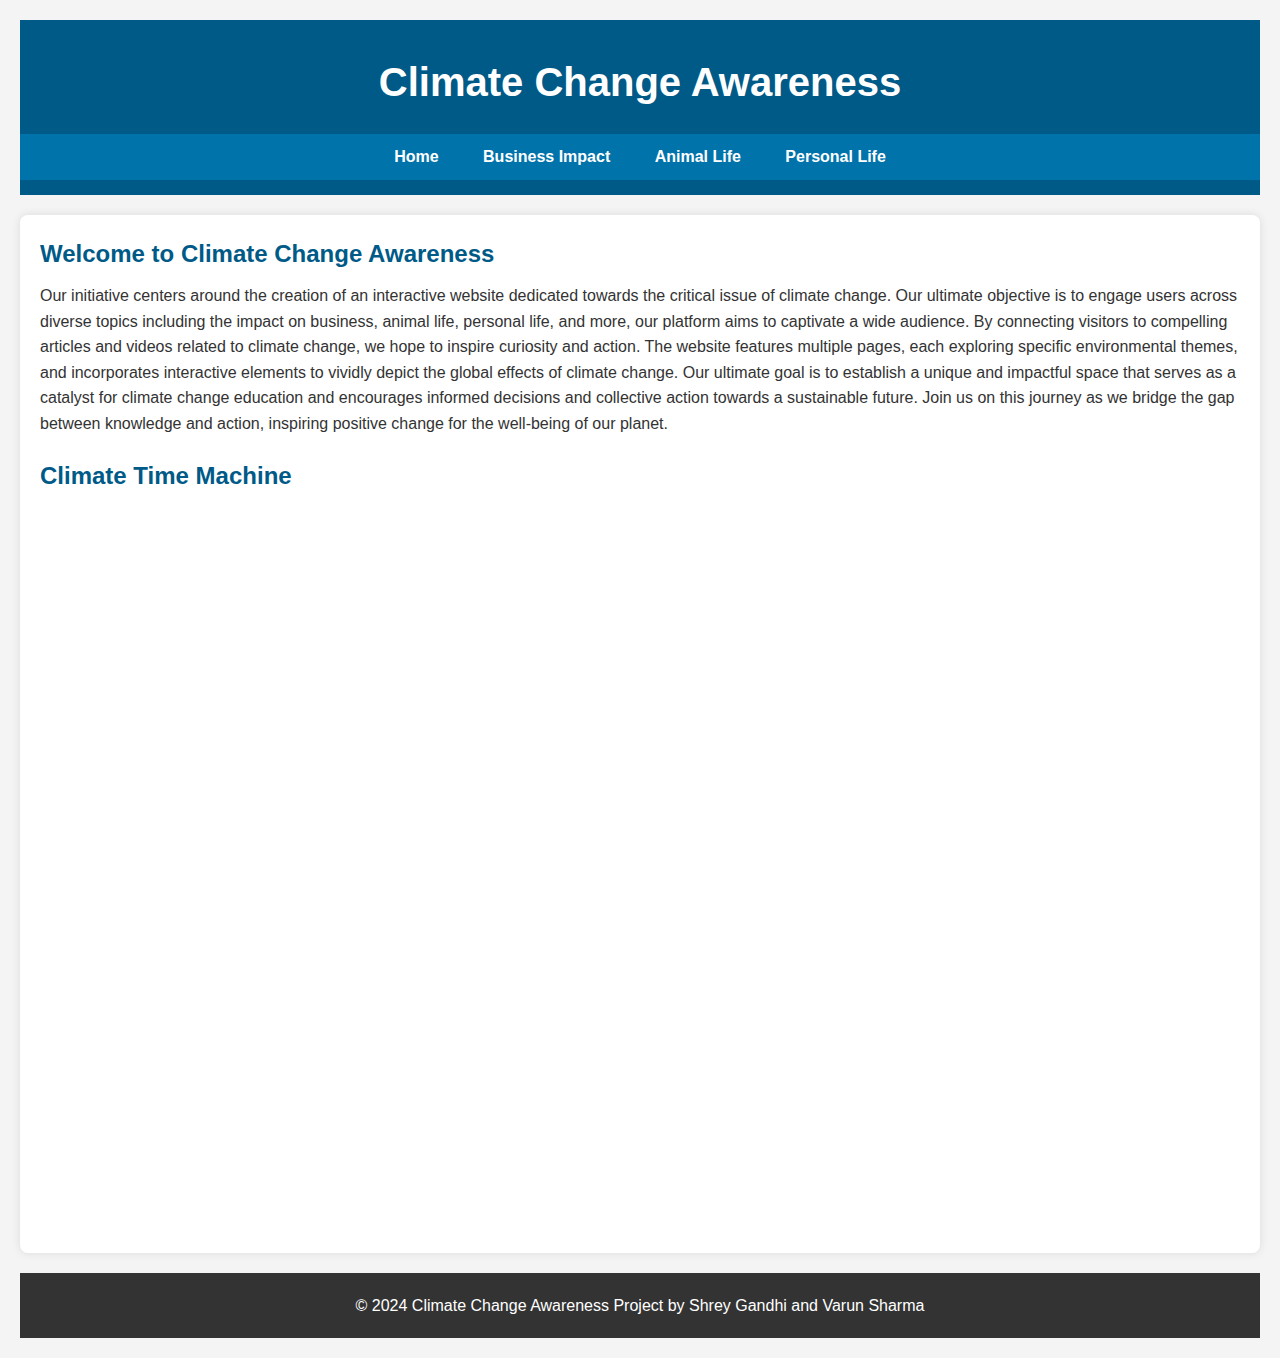
<file: index.html>
<!DOCTYPE html>
<html lang="en">
<head>
    <meta charset="UTF-8">
    <meta name="viewport" content="width=device-width, initial-scale=1.0">
    <title>Climate Change Awareness</title>
    <link rel="stylesheet" href="style.css">
</head>
<body>
    <header>
        <h1>Climate Change Awareness</h1>
        <nav>
            <ul id="navMenu">
                <li><a href="index.html">Home</a></li>
                <li><a href="business.html">Business Impact</a></li>
                <li><a href="animal_life.html">Animal Life</a></li>
                <li><a href="personal_life.html">Personal Life</a></li>
            </ul>
        </nav>
    </header>
    <main>
        <section>
            <h2>Welcome to Climate Change Awareness</h2>
            <p>Our initiative centers around the creation of an interactive website dedicated towards the critical issue of climate change. Our ultimate objective is to engage users across diverse topics including the impact on business, animal life, personal life, and more, our platform aims to captivate a wide audience. By connecting visitors to compelling articles and videos related to climate change, we hope to inspire curiosity and action. The website features multiple pages, each exploring specific environmental themes, and incorporates interactive elements to vividly depict the global effects of climate change. Our ultimate goal is to establish a unique and impactful  space that serves as a catalyst for climate change education and encourages informed decisions and collective action towards a sustainable future. Join us on this journey as we bridge the gap between knowledge and action, inspiring positive change for the well-being of our planet.</p>
        </section>
        <section id="climate-time-machine">
            <h2>Climate Time Machine</h2>
            <iframe src="https://climate.nasa.gov/interactives/climate_time_machine" width="900" height="700" style="border: none;"></iframe>
        </section>
    </main>
    <footer>
        <p>© 2024 Climate Change Awareness Project by Shrey Gandhi and Varun Sharma</p>
    </footer>
</body>
</html>
</file>
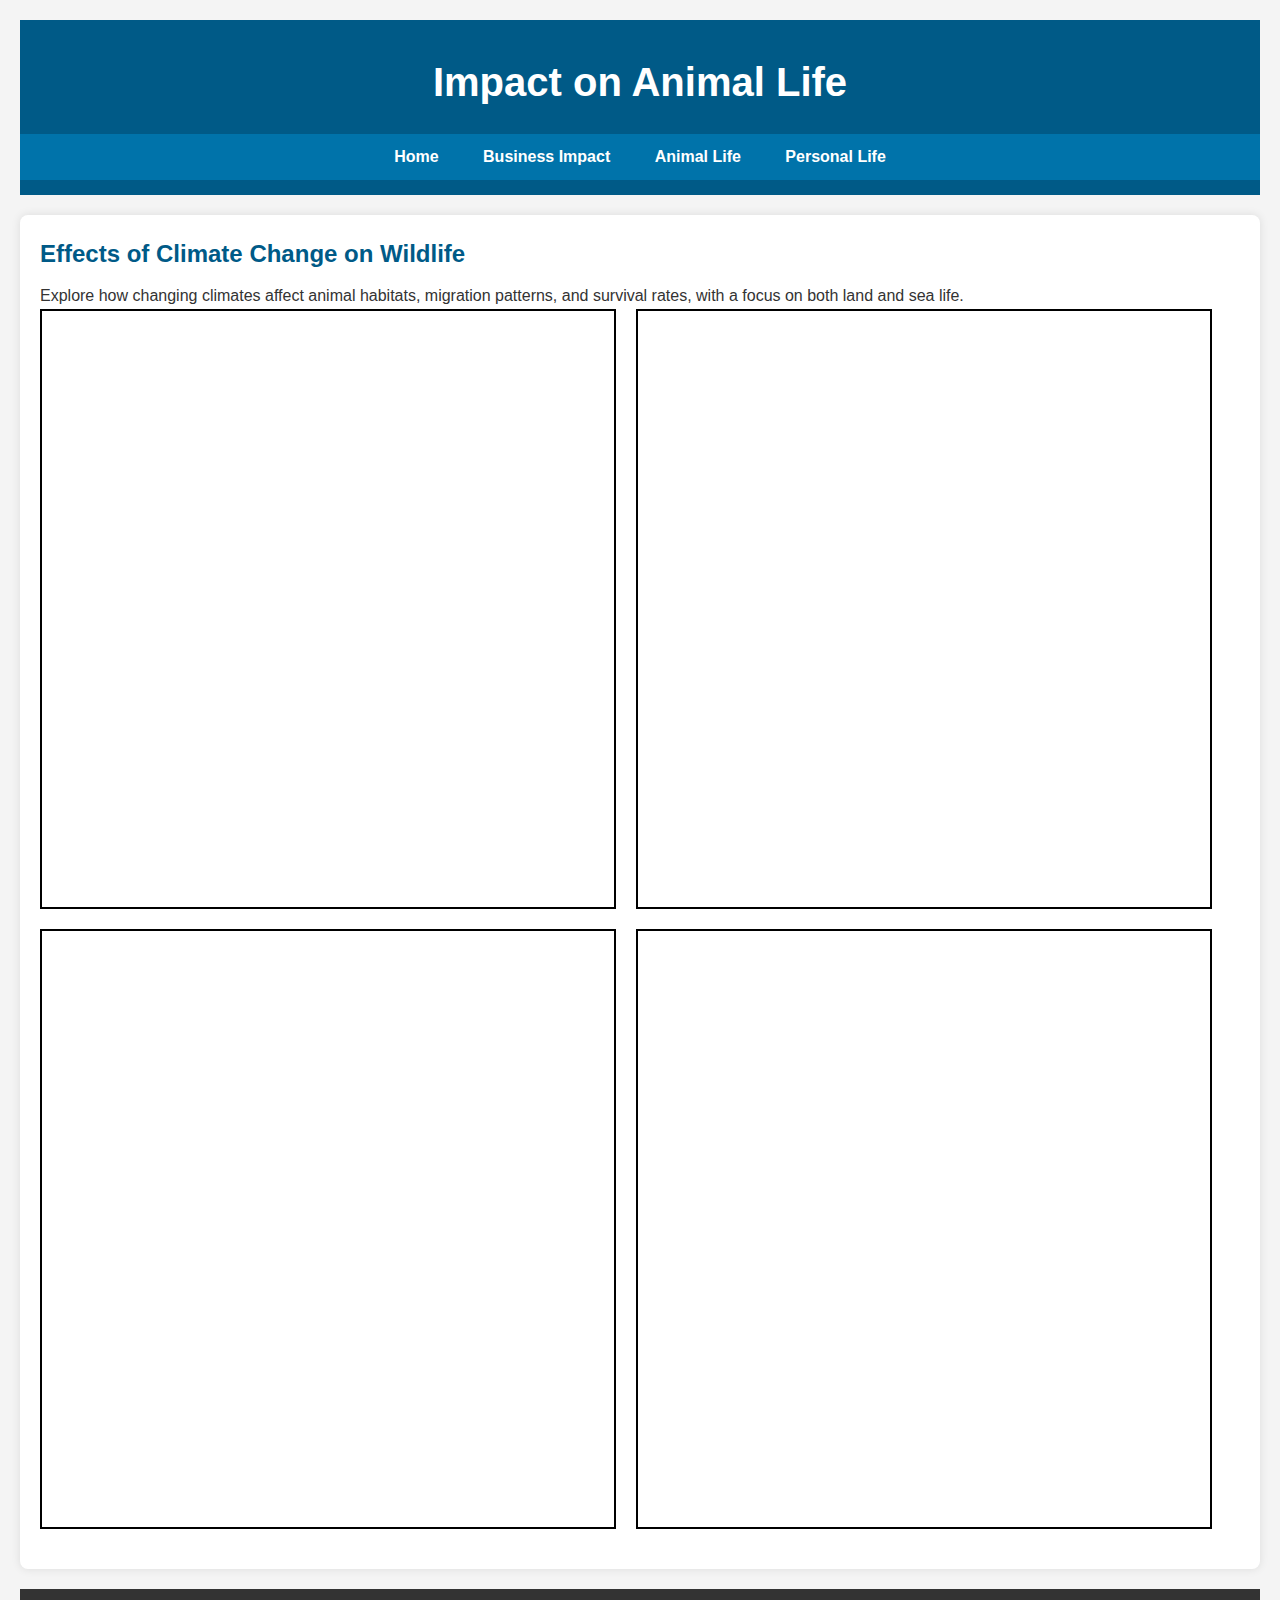
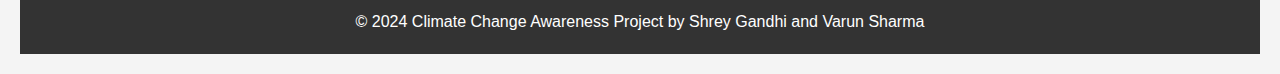
<file: animal_life.html>
<!DOCTYPE html>
<html lang="en">
<head>
    <meta charset="UTF-8">
    <meta name="viewport" content="width=device-width, initial-scale=1.0">
    <title>Animal Life - Climate Change Awareness</title>
    <link rel="stylesheet" href ="style.css">

    <!-- Open Graph Protocol meta tags for better link preview -->
    <meta property="og:title" content="World's Most Endangered Animals">
    <meta property="og:description" content="Explore the journal about the world's most endangered animals by IFAW.">
    <meta property="og:image" content="URL_TO_AN_IMAGE_FOR_PREVIEW">
    <meta property="og:url" content="https://www.ifaw.org/journal/world-most-endangered-animals">

    <!-- Additional link with Open Graph Protocol meta tags -->
    <meta property="og:title" content="Impact of Climate Change on Animals">
    <meta property="og:description" content="Explore the impact of climate change on animals through this IFAW journal.">
    <meta property="og:image" content="URL_TO_ANOTHER_IMAGE_FOR_PREVIEW">
    <meta property="og:url" content="https://www.ifaw.org/journal/impact-climate-change-animals">

    <!-- Additional link with Open Graph Protocol meta tags -->
    <meta property="og:title" content="How Climate Change is Changing Animal Habits">
    <meta property="og:description" content="Learn how climate change is impacting animal habits in this NEEF story.">
    <meta property="og:image" content="URL_TO_ANOTHER_IMAGE_FOR_PREVIEW">
    <meta property="og:url" content="https://www.neefusa.org/story/climate-change/how-climate-change-changing-animal-habits">

    <!-- Additional link with Open Graph Protocol meta tags -->
    <meta property="og:title" content="Winter Animal Adaptations in Idaho">
    <meta property="og:description" content="Discover winter animal adaptations in Idaho with The Nature Conservancy.">
    <meta property="og:image" content="URL_TO_ANOTHER_IMAGE_FOR_PREVIEW">
    <meta property="og:url" content="https://www.nature.org/en-us/about-us/where-we-work/united-states/idaho/stories-in-idaho/winter-animal-adaptations/">
</head>
<body>
    <header>
        <h1>Impact on Animal Life</h1>
        <nav>
            <ul id="navMenu">
                <li><a href="index.html">Home</a></li>
                <li><a href="business.html">Business Impact</a></li>
                <li><a href="animal_life.html">Animal Life</a></li>
                <li><a href="personal_life.html">Personal Life</a></li>
            </ul>
        </nav>
    </header>
    <main>
        <section>
            <h2>Effects of Climate Change on Wildlife</h2>
            <p>Explore how changing climates affect animal habitats, migration patterns, and survival rates, with a focus on both land and sea life.</p>
            
            <!-- Container for iframes, displayed side by side with a space between -->
            <div style="display: flex; flex-wrap: wrap; gap: 20px;">
                <!-- Embedding the first IFAW link with a preview and borders -->
                <iframe src="https://www.ifaw.org/journal/world-most-endangered-animals" width="48%" height="600" frameborder="0" style="border: 2px solid #000;"></iframe>

                <!-- Embedding the second IFAW link with a preview and borders -->
                <iframe src="//players.brightcove.net/659677166001/4b3c8a9e-7bf7-43dd-b693-2614cc1ed6b7_default/index.html?videoId=6328142820112" width="48%" height="600" frameborder="0" style="border: 2px solid #000;"></iframe>

                <!-- Embedding the third NEEF link with a preview and borders -->
                <iframe src="https://www.youtube.com/embed/9h7P8gWpolQ" width="48%" height="600" frameborder="0" style="border: 2px solid #000;" allowfullscreen></iframe>

                <!-- Embedding the fourth Nature Conservancy link with a preview and borders -->
                <iframe src="https://www.ifaw.org/journal/impact-climate-change-animals" width="48%" height="600" frameborder="0" style="border: 2px solid #000;"></iframe>
            </div>
        </section>
    </main>
    <footer>
        <p>© 2024 Climate Change Awareness Project by Shrey Gandhi and Varun Sharma</p>
    </footer>
</body>
</html>
</file>
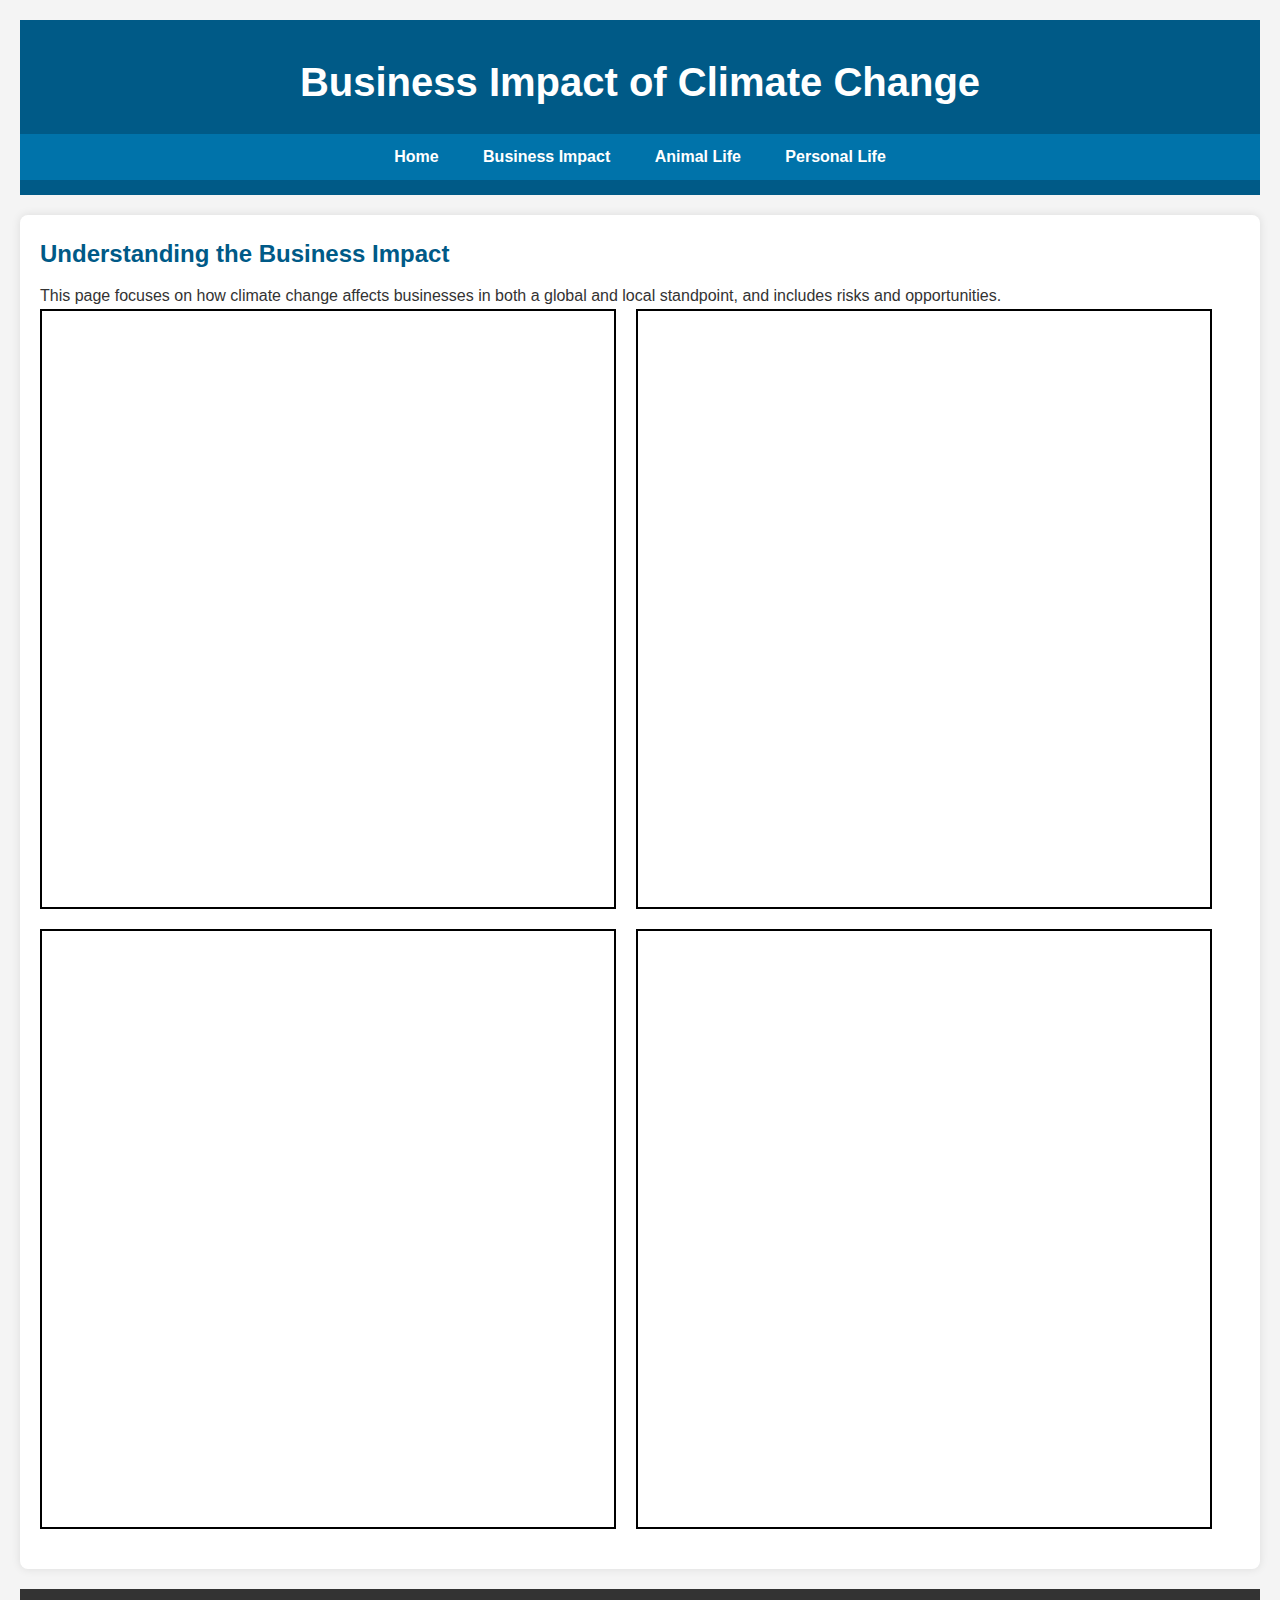
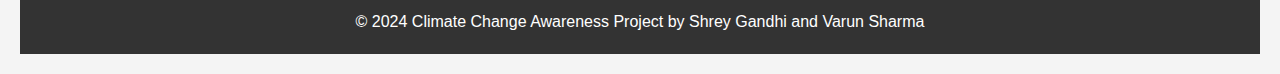
<file: business.html>
<!DOCTYPE html>
<html lang="en">
<head>
    <meta charset="UTF-8">
    <meta name="viewport" content="width=device-width, initial-scale=1.0">
    <title>Business Impact - Climate Change Awareness</title>
    <link rel="stylesheet" href="style.css">

    <!-- Open Graph Protocol meta tags for better link preview -->
    <meta property="og:title" content="Impact of Climate Change on Business - Deloitte Insights">
    <meta property="og:description" content="Deloitte's insights on how climate change creates new business risks and opportunities.">
    <meta property="og:image" content="URL_TO_AN_IMAGE_FOR_PREVIEW">
    <meta property="og:url" content="https://www2.deloitte.com">

    <!-- Additional link with Open Graph Protocol meta tags -->
    <meta property="og:title" content="Business opportunities from climate change — Harvard Gazette">
    <meta property="og:description" content="Explore opportunities as well as risks for business in the era of climate change.">
    <meta property="og:image" content="URL_TO_ANOTHER_IMAGE_FOR_PREVIEW">
    <meta property="og:url" content="https://news.harvard.edu/gazette/story/2019/03/hbs-initiative-highlights-business-opportunities-arising-from-climate-change/">

    <!-- Additional link with Open Graph Protocol meta tags -->
    <meta property="og:title" content="Climate Change Risks on Business with Real-Life Examples - PwC Australia">
    <meta property="og:description" content="How financial institutions and businesses are responding to climate change risks and opportunities.">
    <meta property="og:image" content="URL_TO_ANOTHER_IMAGE_FOR_PREVIEW">
    <meta property="og:url" content="https://www.pwc.com.au">

    <!-- Additional link with Open Graph Protocol meta tags -->
    <meta property="og:title" content="How Climate Change Will Impact Businesses Everywhere - Zurich Insurance">
    <meta property="og:description" content="Zurich Insurance's perspective on climate change's impact on businesses, including risk management strategies.">
    <meta property="og:image" content="URL_TO_ANOTHER_IMAGE_FOR_PREVIEW">
    <meta property="og:url" content="https://www.zurich.com">
</head>
<body>
    <header>
        <h1>Business Impact of Climate Change</h1>
        <nav>
            <ul id="navMenu">
                <li><a href="index.html">Home</a></li>
                <li><a href="business.html">Business Impact</a></li>
                <li><a href="animal_life.html">Animal Life</a></li>
                <li><a href="personal_life.html">Personal Life</a></li>
            </ul>
        </nav>
    </header>
    <main>
        <section>
            <h2>Understanding the Business Impact</h2>
            <p>This page focuses on how climate change affects businesses in both a global and local standpoint, and includes risks and opportunities.</p>
            
            <!-- Container for iframes, displayed side by side with a space between -->
            <div style="display: flex; flex-wrap: wrap; gap: 20px;">
                <!-- Embedding the Deloitte Insights link with a preview and borders -->
                <iframe src="https://www.techtarget.com/sustainability/feature/How-does-climate-change-affect-businesses-Financial-impacts" width="48%" height="600" frameborder="0" style="border: 2px solid #000;"></iframe>

                <!-- Embedding the Harvard Gazette link with a preview and borders -->
                <iframe src="https://www.youtube.com/embed/7vOwjNTDwBE?si=2VzEg3IAaauugv0p" width="48%" height="600" frameborder="0" style="border: 2px solid #000;"></iframe>

                <!-- Embedding the PwC Australia link with a preview and borders -->
                <iframe src="https://youmatter.world/en/actions-companies-climate-change-environment-sustainability/" width="48%" height="600" frameborder="0" style="border: 2px solid #000;"></iframe>

                <!-- Embedding the Zurich Insurance link with a preview and borders -->
                <iframe src="https://www.zurich.com/en/knowledge/topics/climate-change/how-climate-change-will-impact-business-everywhere" width="48%" height="600" frameborder="0" style="border: 2px solid #000;"></iframe>
            </div>
        </section>
    </main>
    <footer>
        <p>© 2024 Climate Change Awareness Project by Shrey Gandhi and Varun Sharma</p>
    </footer>
</body>
</html>
</file>
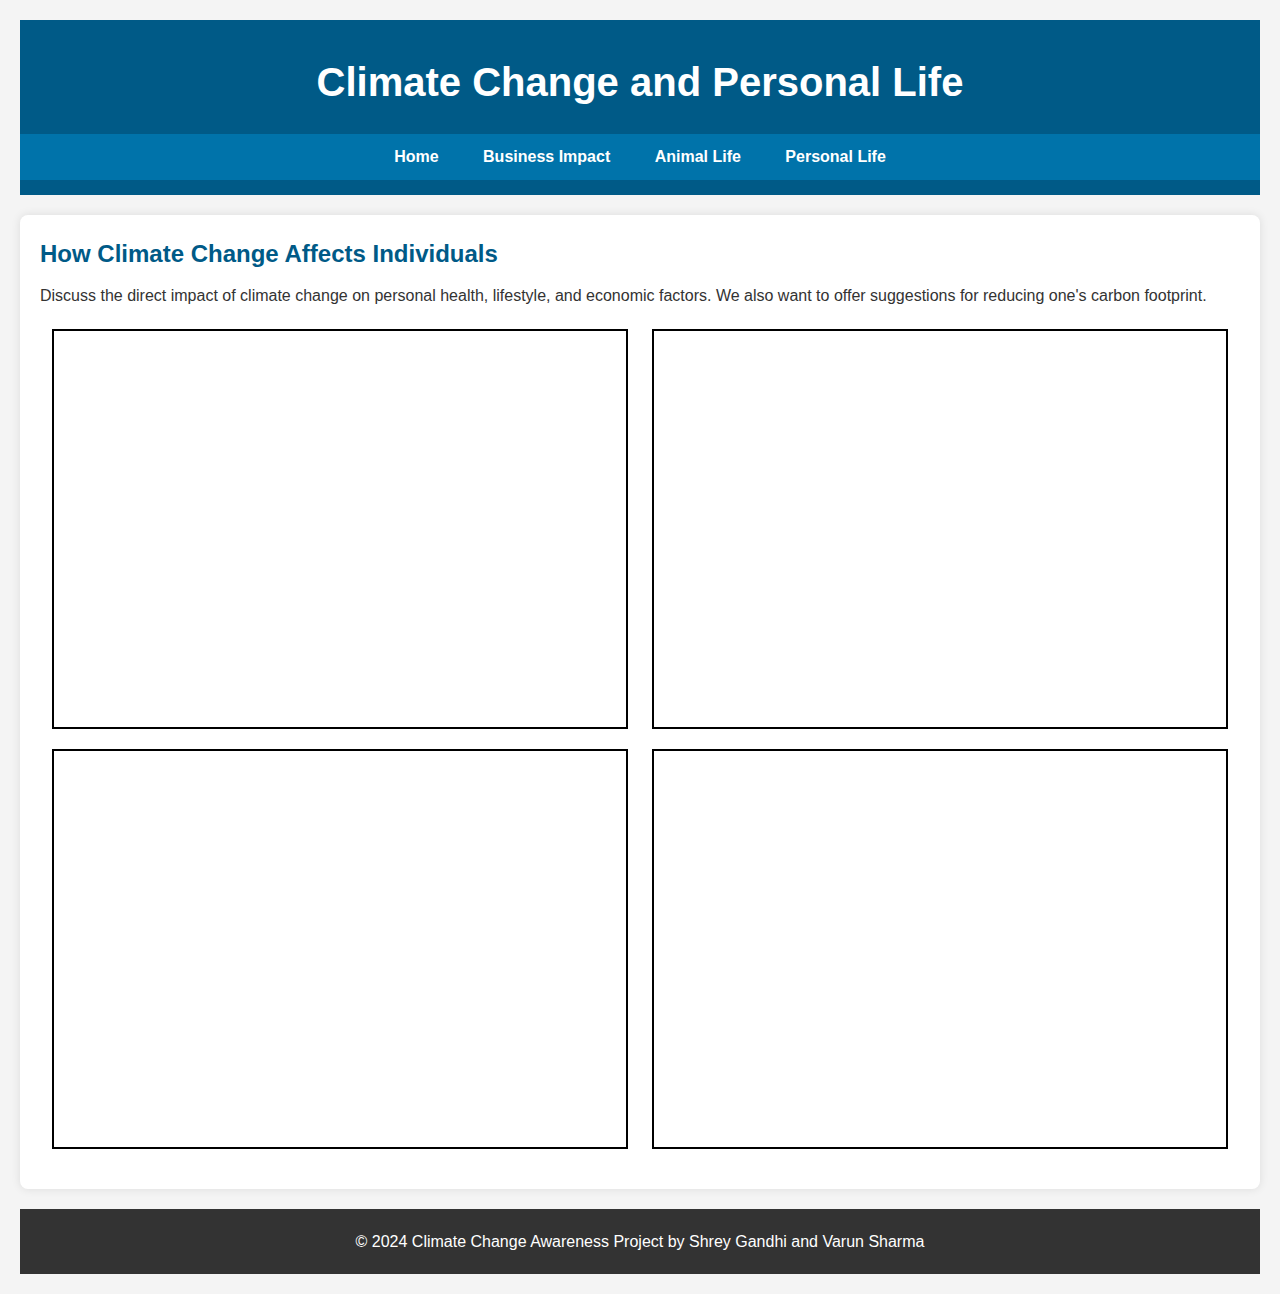
<file: personal_life.html>
<!DOCTYPE html>
<html lang="en">
<head>
    <meta charset="UTF-8">
    <meta name="viewport" content="width=device-width, initial-scale=1.0">
    <title>Personal Life - Climate Change Awareness</title>
    <link rel="stylesheet" href="style.css">
    <style>
        /* Additional CSS to ensure iframes are in a single row */
        iframe {
            box-sizing: border-box;
            width: 48%;
            margin: 0 1%;
            border: 2px solid #000;
            margin-top: 20px;
        }
    </style>
</head>
<body>
    <header>
        <h1>Climate Change and Personal Life</h1>
        <nav>
            <ul id="navMenu">
                <li><a href="index.html">Home</a></li>
                <li><a href="business.html">Business Impact</a></li>
                <li><a href="animal_life.html">Animal Life</a></li>
                <li><a href="personal_life.html">Personal Life</a></li>
            </ul>
        </nav>
    </header>
    <main>
        <section>
            <h2>How Climate Change Affects Individuals</h2>
            <p>Discuss the direct impact of climate change on personal health, lifestyle, and economic factors. We also want to offer suggestions for reducing one's carbon footprint.</p>

            <!-- Container for iframes, displayed side by side -->
            <div style="display: flex; flex-wrap: wrap;">
                <!-- Embedding the first link with a preview and borders -->
                <iframe src="https://www.youtube.com/embed/LxgMdjyw8uw?si=HLN5gYaxxqpVWoFD" height="400" frameborder="0"></iframe>

                <!-- Embedding the second link with a preview and borders -->
                <iframe src="https://www.npr.org/2023/11/14/1206506962/climate-change-affects-your-life-in-3-big-ways-a-new-report-warns" height="400" frameborder="0"></iframe>

                <!-- Embedding the third link with a preview and borders -->
                <iframe src="https://news.climate.columbia.edu/2019/12/27/climate-change-impacts-everyone/" height="400" frameborder="0"></iframe>

                <!-- Embedding the fourth link with a preview and borders -->
                <iframe src="https://www.youtube.com/embed/FO9-1SkEDD0?si=CJbufKUwSiTVxk91" height="400" frameborder="0"></iframe>
            </div>
        </section>
    </main>
    <footer>
        <p>© 2024 Climate Change Awareness Project by Shrey Gandhi and Varun Sharma</p>
    </footer>
</body>
</html>
</file>
<file: style.css>
/* Basic Reset */
* {
    margin: 0;
    padding: 0;
    box-sizing: border-box;
}

body {
    font-family: 'Segoe UI', Tahoma, Geneva, Verdana, sans-serif;
    line-height: 1.6;
    color: #333;
    background-color: #f4f4f4;
    padding: 20px;
}

/* Header */
header {
    background: #005a87;
    color: #ffffff;
    padding-top: 30px;
    padding-bottom: 15px;
    margin-bottom: 20px;
}

header h1 {
    margin: 0;
    text-align: center;
    font-size: 2.5rem;
}

/* Navigation Menu */
nav ul {
    list-style: none;
    text-align: center;
    background: #0073aa;
    margin-top: 20px;
    padding: 10px 0;
}

nav ul li {
    display: inline;
}

nav ul li a {
    color: white;
    padding: 15px 20px;
    text-decoration: none;
    font-weight: bold;
}

nav ul li a:hover, nav ul li a:focus {
    background: #004d66;
}

/* Main Content */
main {
    padding: 20px;
    background: white;
    margin-bottom: 20px;
    border-radius: 8px;
    box-shadow: 0 0 10px rgba(0,0,0,0.1);
}

section {
    margin-bottom: 20px;
}

section h2 {
    color: #005a87;
    margin-bottom: 10px;
}

/* Footer */
footer {
    text-align: center;
    padding: 20px;
    margin-top: 20px;
    color: #ffffff;
    background: #333;
}

/* Responsive Design */
@media (max-width: 768px) {
    header h1 {
        font-size: 2rem;
    }

    nav ul li {
        display: block;
        margin-top: 10px;
    }

    nav ul li a {
        display: block;
    }
}
</file>
